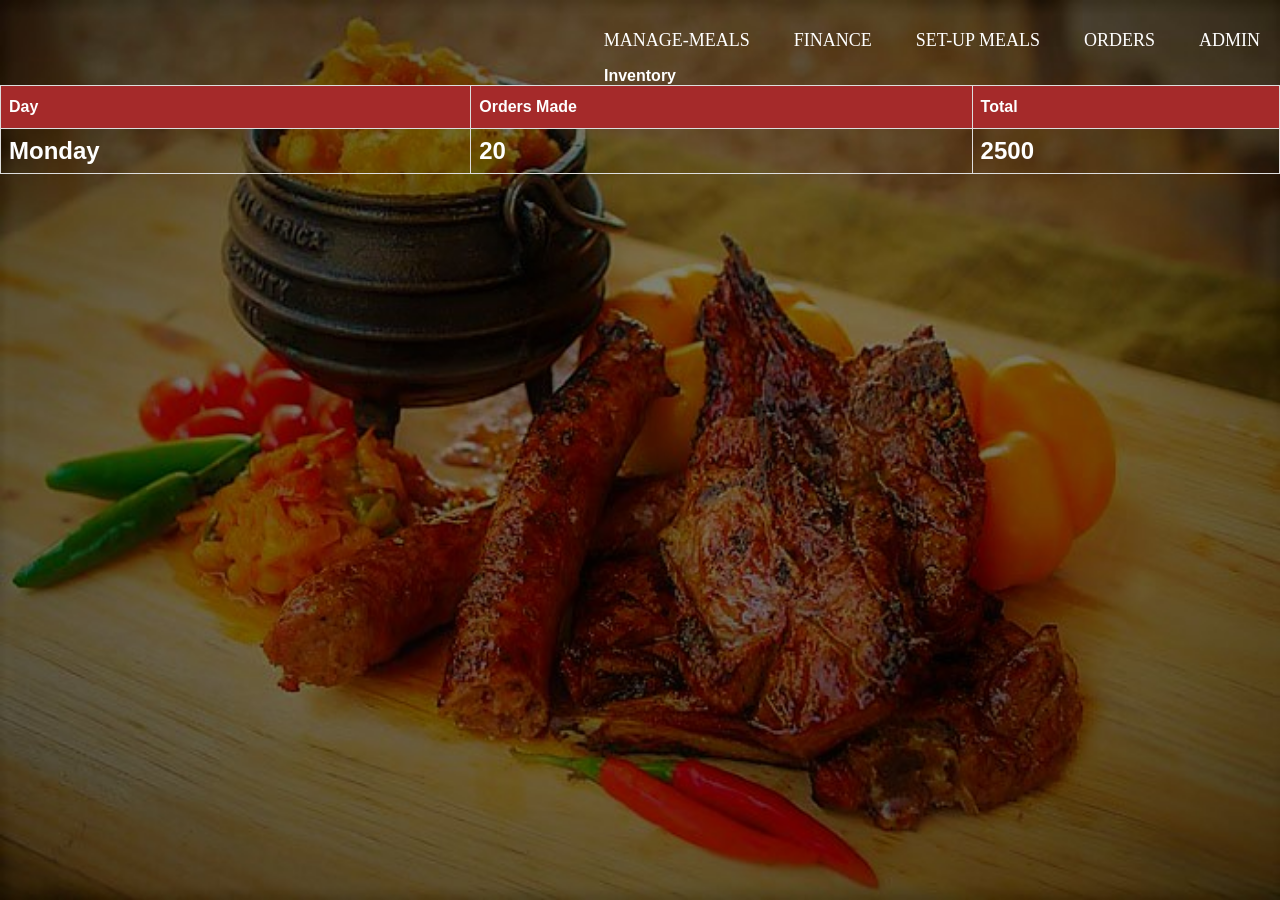
<file: check-amount.html>
<!DOCTYPE html>
<html lang="en">

<head>
    <meta charset="UTF-8">
    <meta name="viewport" content="width=device-width, initial-scale=1.0">
    <meta http-equiv="X-UA-Compatible" content="ie=edge">
    <title>Welcome-To-Book-A-Meal</title>
    <link rel="stylesheet" href="static/style.css" type="text/css">

</head>

<body>
    <div class="intro-header">
        <!---The navigation bar-->

        <div class="row">
            <ul class="main-nav">
                <li>
                    <a href="manage-meals.html">MANAGE-MEALS</a>
                </li>
                <li>
                        <a href="check-amount.html">FINANCE</a>
                    </li>
                <li>
                    <a href="set-up-meals.html">SET-UP MEALS</a>
                </li>
                <li>
                    <a href="check-orders.html">ORDERS</a>
                </li>
                <li>
                    <a href="admin.html"> ADMIN</a>
                </li>
            </ul>
        </div>
        <div class="contained">
                <table class="tables">
                    <caption>Inventory</caption>
            
                  <tr>
                    
                    <th>Day</th>
                    <th>Orders Made</th>
                    <th>Total</th>
                  </tr>
            
                  <tr>
                    <td>Monday</td>
                    <td>20</td>
                    <td>2500</td>
                  </tr>
            
            
            
                </table>
              </div>

</body>

</html>
</file>
<file: static/style.css>
/*for the whole website*/
body,html{width: 100%;
          height: 100%;
          margin: 0;
          padding: 0px;
        }
body{

    background-image: url(../static/images/foodb.jpg);
    background-repeat: no-repeat scroll left center;
    background-attachment: fixed;
    background-size: 100% 100%;
    background-position: center;
} 
.cover-container{
width: 100%;
clear: both;
}

/*---for the navigation panels--*/
.main-nav{ 
    float: right;
    list-style: none;
    margin-top: 30px;
}
.main-nav li{
    display: inline-block;
}
.main-nav li a{
    color: white;
    text-decoration: none;
    padding: 5px 20px;
    font-family: cursive;
    font-size: 18px;
}
.main-nav li a:hover{
    color:rgb(128, 128, 128);

    }

    .header{
        position: absolute;
        width: 1200px;
        margin-left: 0px;
        margin-top: 0px;
    }
    h1{
      color: white;
      text-transform: uppercase;
      font-size: 70px;
      text-align: center;
      margin-top: 300px;  
      text-align: center;
      
    }
    .wrapper{
        display: table-cell;
        vertical-align: middle;
    }
    
    .button{
      position: absolute;
      top: 50%;   
    }
    .btn{
        border:1px solid white;
        padding:10px 30px;
        color:white;
        text-decoration: none;
        margin-right:5px;
        font-size:13px;}
       
        .btn-uno{
            background-color: brown;
            font-family:sans-serif;
        }
        .btn-dos,.btn-tres{
            background-color: brown;
            font-family:sans-serif;
        }

        /*----LOGIN/SIGNUP PAGES----*/
        .log-in {
            width: 500px;
            padding: 20px 0 0;
            margin: auto;
        }
        .container{
            width: 100%;
            clear: both;
        }
       
        
        .logs {
            position: relative; ;
            background-color:brown;
            max-width: 400px;
            padding: 5px 0 50px 0;
            text-align: center;
        }
        .logs input{
            font-family: helvetica;
            width: 250px;
            margin: 0px 0 10px 0;
            outline: none;
            border: 1px;
            padding: 5px;
            height: 30px;
        }
       /*----------applies to all tables in the website----------*/
       
    
    .tables {
        font-family: sans-serif;
        border-collapse: collapse;
        width: 100%;
        margin-bottom: 30px;
    }
    .tables td{
        color: white;
        font-size: 24px;
        font-weight: bold;
    }
    
    .tables td, .tables th {
        border: 1px solid #ddd;
        padding: 8px;
    }
    
    
    .tables th {
        padding-top: 12px;
        padding-bottom: 12px;
        text-align: left;
        background-color: brown;
        color: white;
    }

    .Burton {
        background-color: white;
        border: none;
        color: brown;
        padding: 10px 10px;
        text-align: center;
        text-decoration: none;
        display: inline-block;
        font-size: 16px;       
    }
    caption{
        color:white;
        font-family: helvetica;
        font-weight: bold;

    }


    /*--------------------ADMIN SECTION---------------*/



    
    .side-nav{ 
        float: left;
        list-style: none;
        margin: 10px;
        border-radius: 5px;
        padding: 20px;
        font-size: 110%;
        margin-left:10px;
        margin-top: 200px;}

       
    .side-nav li a{
        color: white;
        text-decoration: none;
        padding: 5px 20px;
        font-family: cursive;
        font-size: 30px;
       
    }
    
    .side-nav li a:hover{
        color:olive;
    
        }
</file>
